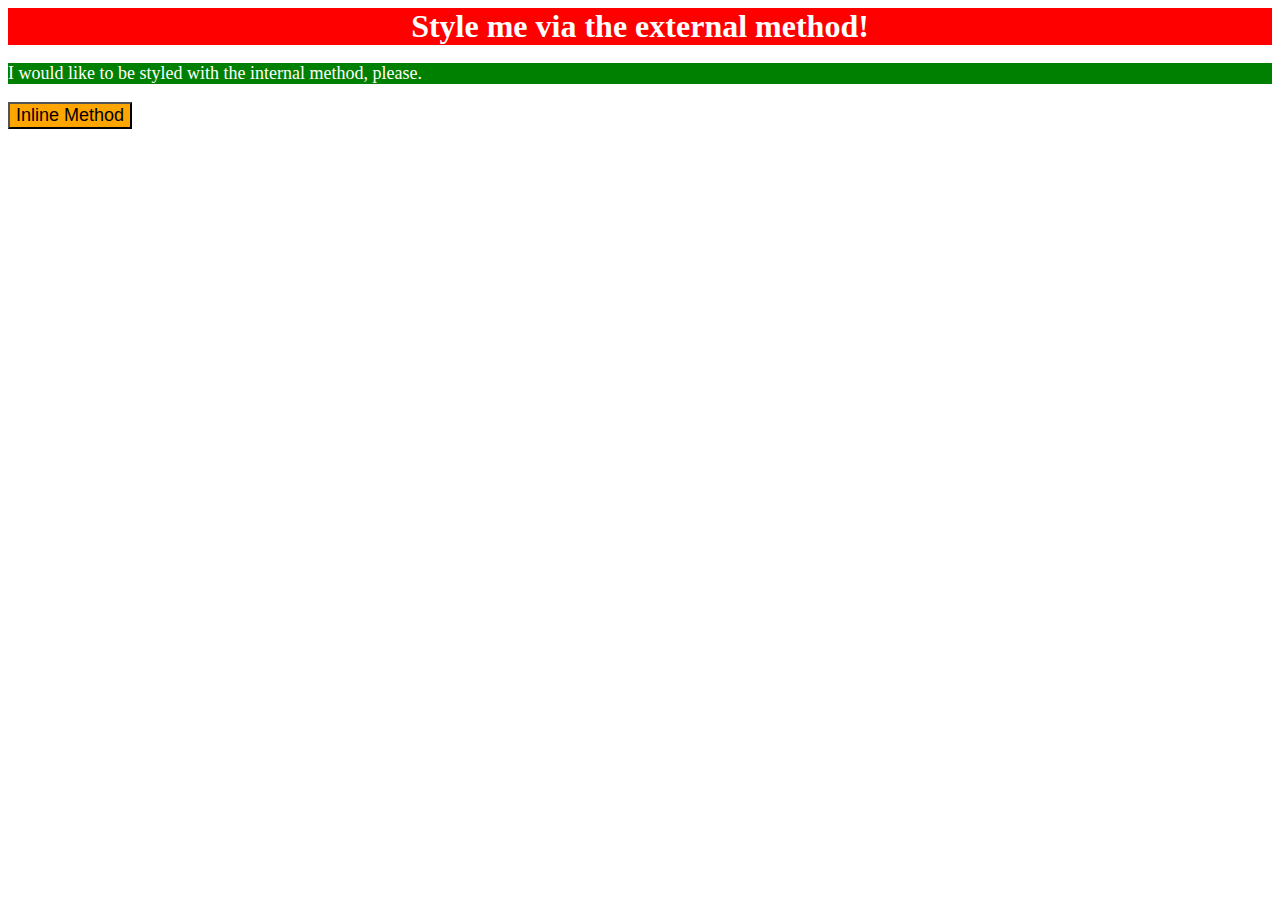
<file: foundations/01-css-methods/index.html>
<!DOCTYPE html>
<html lang="en">
  <head>
    <link rel="stylesheet" href ="styles.css">
    
    <style>
      p{
        background-color: green;
        color: white;
        font-size: 18px;
      };
    </style>

    <meta charset="UTF-8">
    <meta http-equiv="X-UA-Compatible" content="IE=edge">
    <meta name="viewport" content="width=device-width, initial-scale=1.0">
    <title>Methods for Adding CSS</title>
  </head>
  <body>
    <div>Style me via the external method!</div>
    <p>I would like to be styled with the internal method, please.</p>
    <button style="background-color: orange;
        font-size: 18px;">Inline Method</button>
  </body>
</html>
</file>
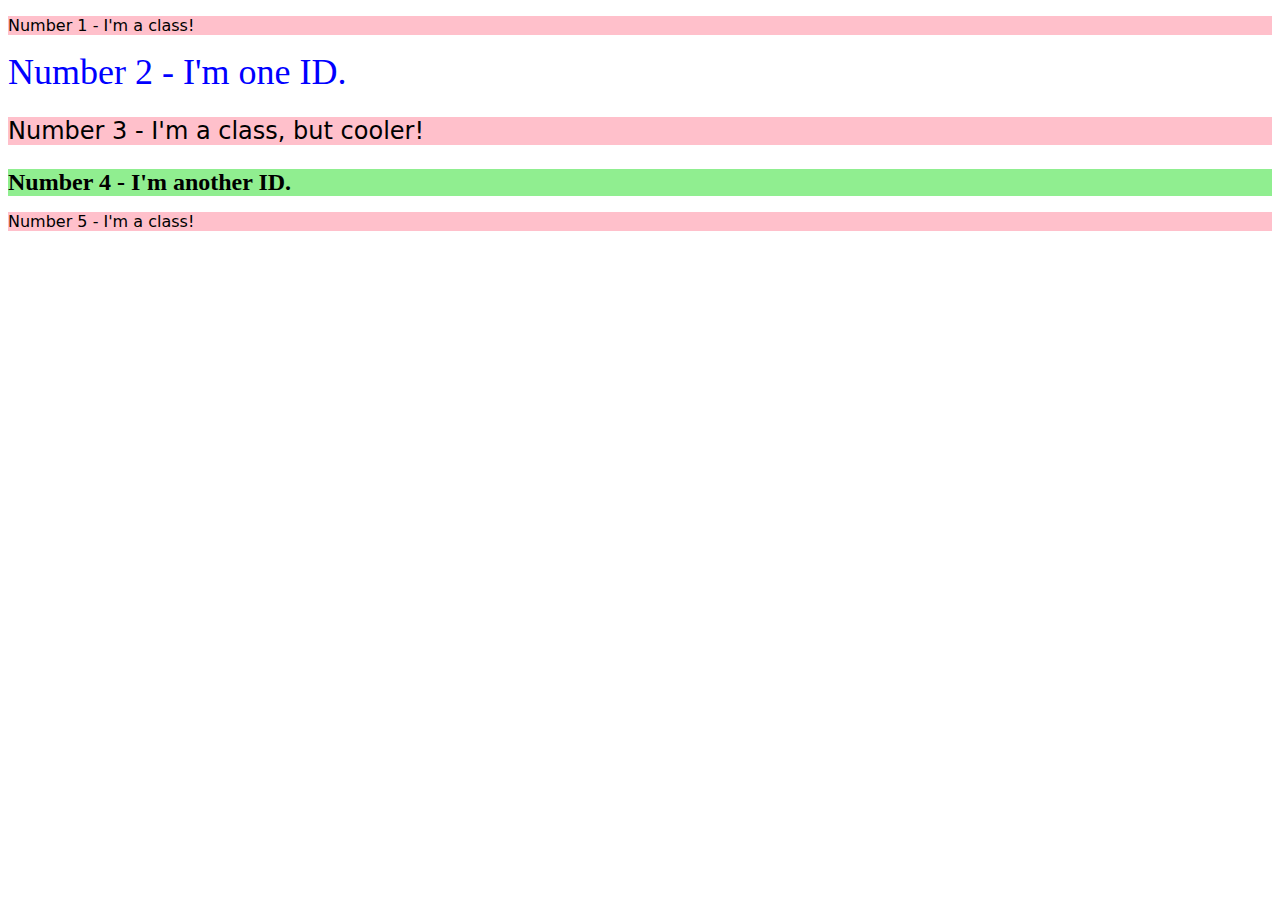
<file: foundations/02-class-id-selectors/index.html>
<!DOCTYPE html>
<html lang="en">
  <head>
    <meta charset="UTF-8">
    <meta http-equiv="X-UA-Compatible" content="IE=edge">
    <meta name="viewport" content="width=device-width, initial-scale=1.0">
    <title>Class and ID Selectors</title>
    <link rel="stylesheet" href="style.css">
  </head>

  <body>
    <p class="odd">Number 1 - I'm a class!</p>
    <div id="two">Number 2 - I'm one ID.</div>
    <p class="odd adjust-font-size">Number 3 - I'm a class, but cooler!</p>
    <div id="four" class="adjust-font-size">Number 4 - I'm another ID.</div>
    <p class="odd">Number 5 - I'm a class!</p>

  </body>
</html>
</file>
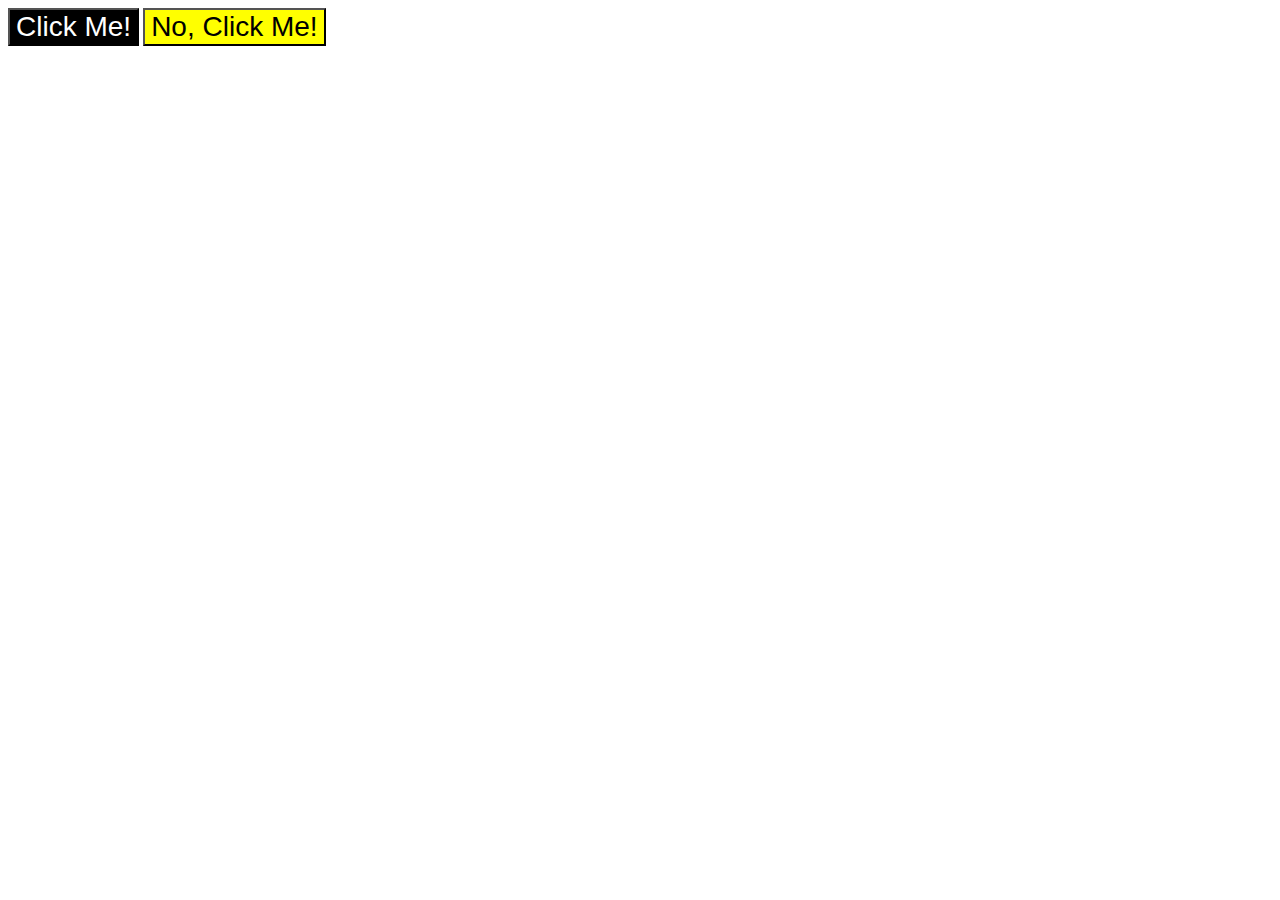
<file: foundations/03-grouping-selectors/index.html>
<!DOCTYPE html>
<html lang="en">
  <head>
    <meta charset="UTF-8">
    <meta http-equiv="X-UA-Compatible" content="IE=edge">
    <meta name="viewport" content="width=device-width, initial-scale=1.0">
    <title>Grouping Selectors</title>
    <link rel="stylesheet" href="style.css">
  </head>
  <body>

    <button class="button first">Click Me!</button>
    <button class="button second">No, Click Me!</button>
  
  </body>
</html>
</file>
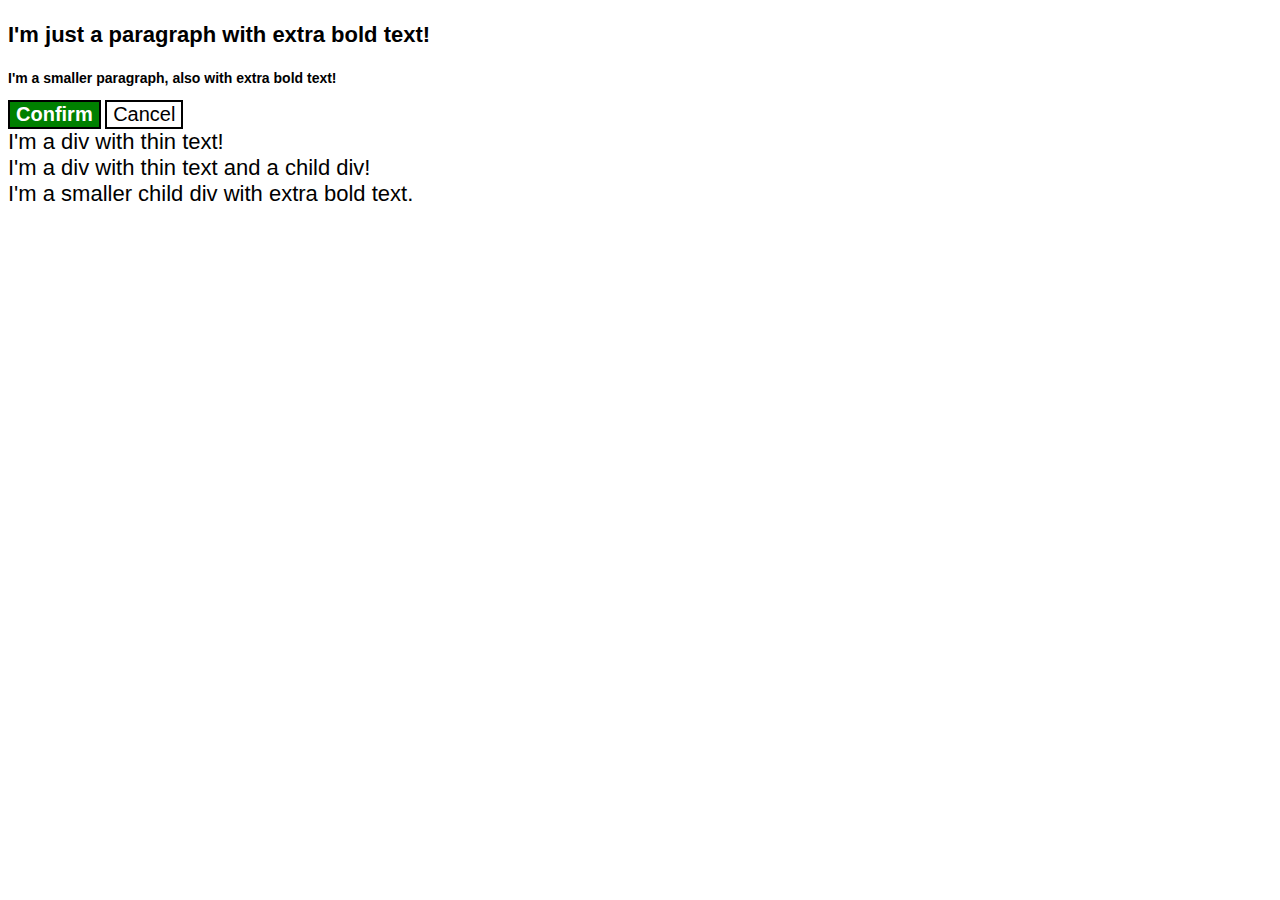
<file: foundations/06-cascade-fix/index.html>
<!DOCTYPE html>
<html lang="en">
  <head>
    <meta charset="UTF-8">
    <meta http-equiv="X-UA-Compatible" content="IE=edge">
    <meta name="viewport" content="width=device-width, initial-scale=1.0">
    <title>Fix the Cascade</title>
    <link rel="stylesheet" href="style.css">
  </head>
  <body>
    
    <p class="para">I'm just a paragraph with extra bold text!</p>
    <p class="para small-para">I'm a smaller paragraph, also with extra bold text!</p>

    <button id="confirm-button" class="button confirm">Confirm</button>
    <button id="cancel-button" class="button cancel">Cancel</button>

    <div class="text">I'm a div with thin text!</div>
    <div class="text">I'm a div with thin text and a child div!
      <div class="text child">I'm a smaller child div with extra bold text.</div>
    </div>
  </body>
</html>
</file>
<file: foundations/01-css-methods/styles.css>
div {
    color:white;
    background-color: red;
    font-size: 32px;
    text-align: center;
    font-weight: bold;
};
</file>
<file: foundations/02-class-id-selectors/style.css>
.odd{
    background-color: pink;
    font-family: "Verdana",
     "DejaVu Sans", sans-serif;
}

#two{
    color: blue;
    font-size: 36px;
}

.odd.adjust-font-size{
    font-size: 24px;
}

#four{
    background-color: lightgreen;
    font-size: 24px;
    font-weight: bold;
}
</file>
<file: foundations/03-grouping-selectors/style.css>
.button{
    font-size: 28px;
    font-family: "Helvetica", 
        "Times New Roman", sans-serif;
}


.first{
    color: white;
    background-color: black;
}

.second{
    background-color: yellow;
}
</file>
<file: foundations/06-cascade-fix/style.css>
body {
  font-family: Arial, Helvetica, sans-serif;
}

/* General paragraph styling */
.para {
  font-size: 22px;
  font-weight: bold;
}

/* Smaller paragraph with additional styling */
.small-para {
  font-size: 14px;
  font-weight: 800;
  color: hsl(0, 0%, 0%);
}

/* General button styling */
.button {
  background-color: rgb(255, 255, 255);
  color: rgb(0, 0, 0);
  font-size: 20px;
  border: 2px solid black;  /* Added border to match the Cancel button */
}

/* Specific styling for the Confirm button */
.confirm {
  background: green;
  color: white;
  font-weight: bold;
}

/* Styling for div elements */
div.text {
  color: rgb(0, 0, 0);
  font-size: 22px;
  font-weight: 100;  /* Thin text for divs */
}

/* Styling for child div */
.child {
  color: rgb(0, 0, 0);
  font-weight: 800;  /* Bold text for child div */
  font-size: 14px;
}
</file>
